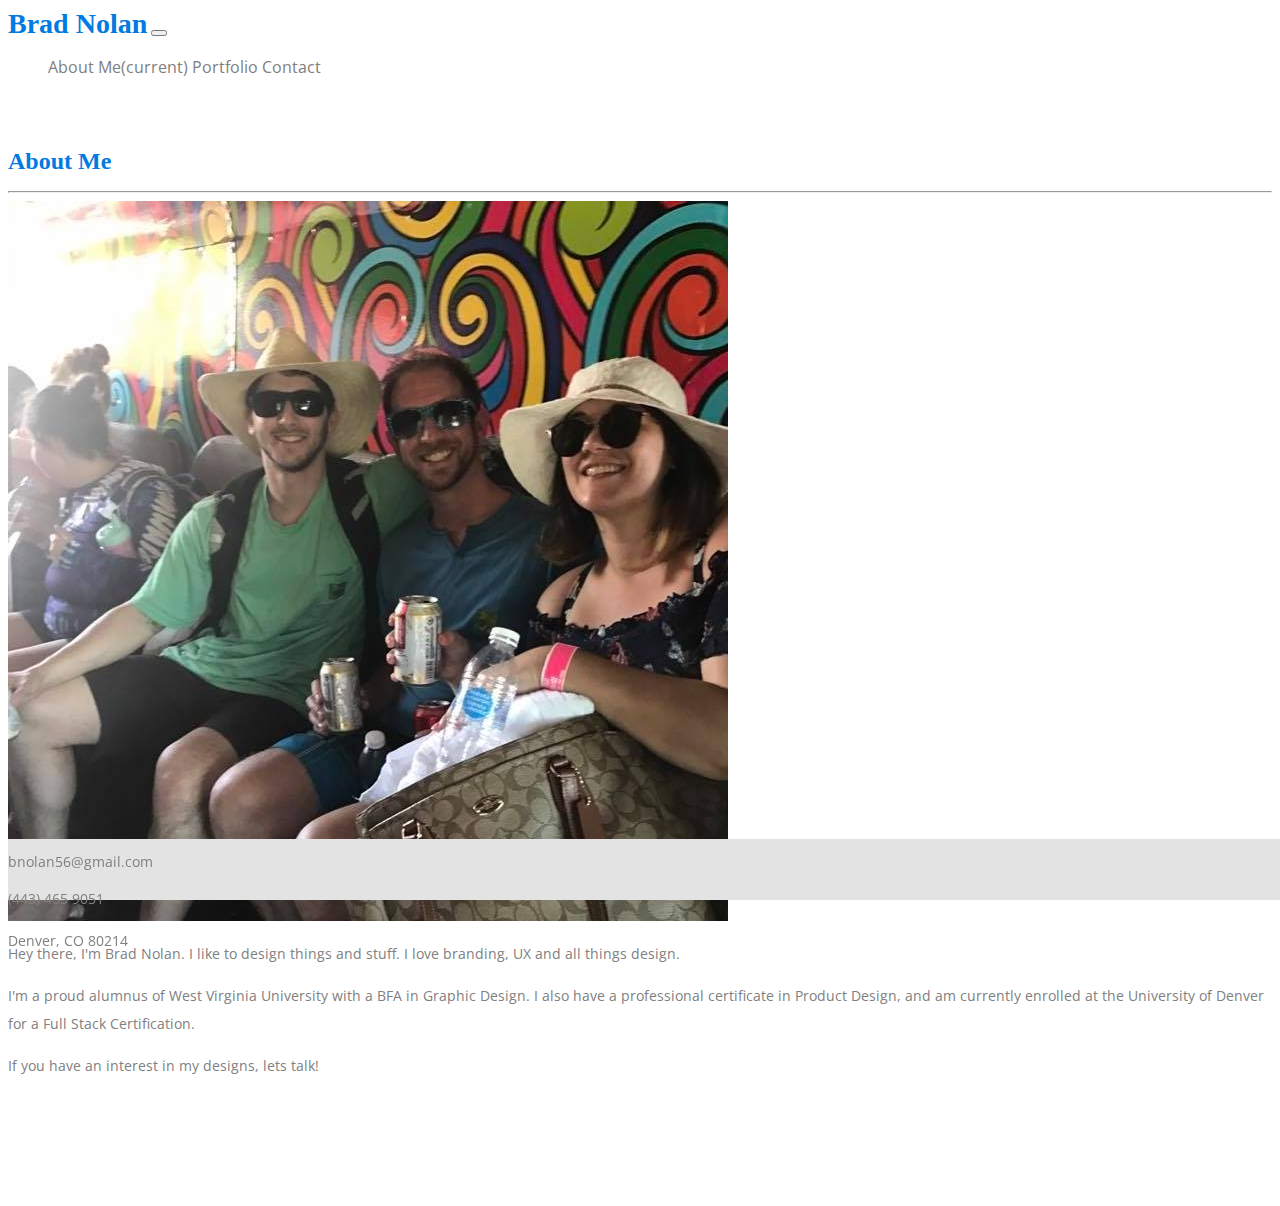
<file: index.html>
<!doctype html>

<html lang="en">

  <head>
    <meta charset="utf-8">
    <meta name="viewport" content="width=device-width, initial-scale=1, shrink-to-fit=no">

    <link rel="stylesheet" href="https://stackpath.bootstrapcdn.com/bootstrap/4.1.1/css/bootstrap.min.css" integrity="sha384-WskhaSGFgHYWDcbwN70/dfYBj47jz9qbsMId/iRN3ewGhXQFZCSftd1LZCfmhktB" crossorigin="anonymous">
    <link rel="stylesheet" href="assets/css/style.css" />
    <link href="https://fonts.googleapis.com/css?family=Open+Sans|Roboto+Slab" rel="stylesheet">

    <title>Bootstrap Portfolio</title>
  </head>

  <body>
    <!-- start of header -->
    <header>
      <nav class="navbar navbar-light navbar-expand-lg bg-light">
        <div class="container">
          <a class="navbar-brand" id="logo" href="index.html">Brad Nolan</a>

          <button class="navbar-toggler" type="button" data-toggle="collapse" data-target="#navbarNavDropdown" aria-controls="navbarNavDropdown" aria-expanded="false" aria-label="Toggle navigation">
            <span class="navbar-toggler-icon"></span>
          </button>

          <div class="collapse navbar-collapse navbar-right" id="navbarNavDropdown">
            <ul class="navbar-nav ml-auto" id="masthead">

              <li class="nav-item active">
                <a class="nav-link" href="index.html">About Me<span class="sr-only">(current)</span></a>
              </li>

              <li class="nav-item">
                <a class="nav-link" href="portfolio.html">Portfolio</a>
              </li>

              <li class="nav-item">
                <a class="nav-link link" href="contact.html">Contact</a>
              </li>
            </ul>
          </div>
        </div>
      </nav>
      <!-- navigation ends -->
    </header>
    <!-- header ends -->

    <br />

    <!-- main body content -->

    <div class="container container-bg">
      <div class="row">
        <div class="col-lg-12">
          <h1>About Me</h1>
          <hr />
        </div>
      </div>

      <div class="row">
        <div class="col-lg-3">
          <img class="img-thumbnail" src="assets/images/profile-pic.jpg" alt="brad nolan image" />
        </div>

        <div class="col-lg-8">
          <p class="about">
            Hey there, I'm Brad Nolan. I like to design things and stuff. I love branding, UX and all things design.
          </p>

          <p class="about">
            I'm a proud alumnus of West Virginia University with a BFA in Graphic Design. I also have a professional certificate in Product Design, and am currently enrolled at the University of Denver for a Full Stack Certification.
          </p>

          <p class="about">
            If you have an interest in my designs, lets talk!
          </p>
        </div>
      </div>
    </div>

    <footer class="footer text-center">
      <div class="container">
        <div class="row text-muted">
          <div class="offset-lg-3 col-lg-2">
              <a id="footerlink" href="mailto:bnolan56@gmail.com" target="_blank">bnolan56@gmail.com</a>
          </div>

          <div class="col-lg-2">
              <p>(443) 465 9051</p>
          </div>

          <div class="col-lg-2">
              <p>Denver, CO 80214</p>
          </div>
        </div>
      </div>
    </footer>

    <!-- Bootstrap JS SCRIPTS -->
    <script src="https://code.jquery.com/jquery-3.3.1.slim.min.js" integrity="sha384-q8i/X+965DzO0rT7abK41JStQIAqVgRVzpbzo5smXKp4YfRvH+8abtTE1Pi6jizo" crossorigin="anonymous"></script>
    <script src="https://cdnjs.cloudflare.com/ajax/libs/popper.js/1.14.3/umd/popper.min.js" integrity="sha384-ZMP7rVo3mIykV+2+9J3UJ46jBk0WLaUAdn689aCwoqbBJiSnjAK/l8WvCWPIPm49" crossorigin="anonymous"></script>
    <script src="https://stackpath.bootstrapcdn.com/bootstrap/4.1.1/js/bootstrap.min.js" integrity="sha384-smHYKdLADwkXOn1EmN1qk/HfnUcbVRZyYmZ4qpPea6sjB/pTJ0euyQp0Mk8ck+5T" crossorigin="anonymous"></script>
  </body>


</html>
</file>
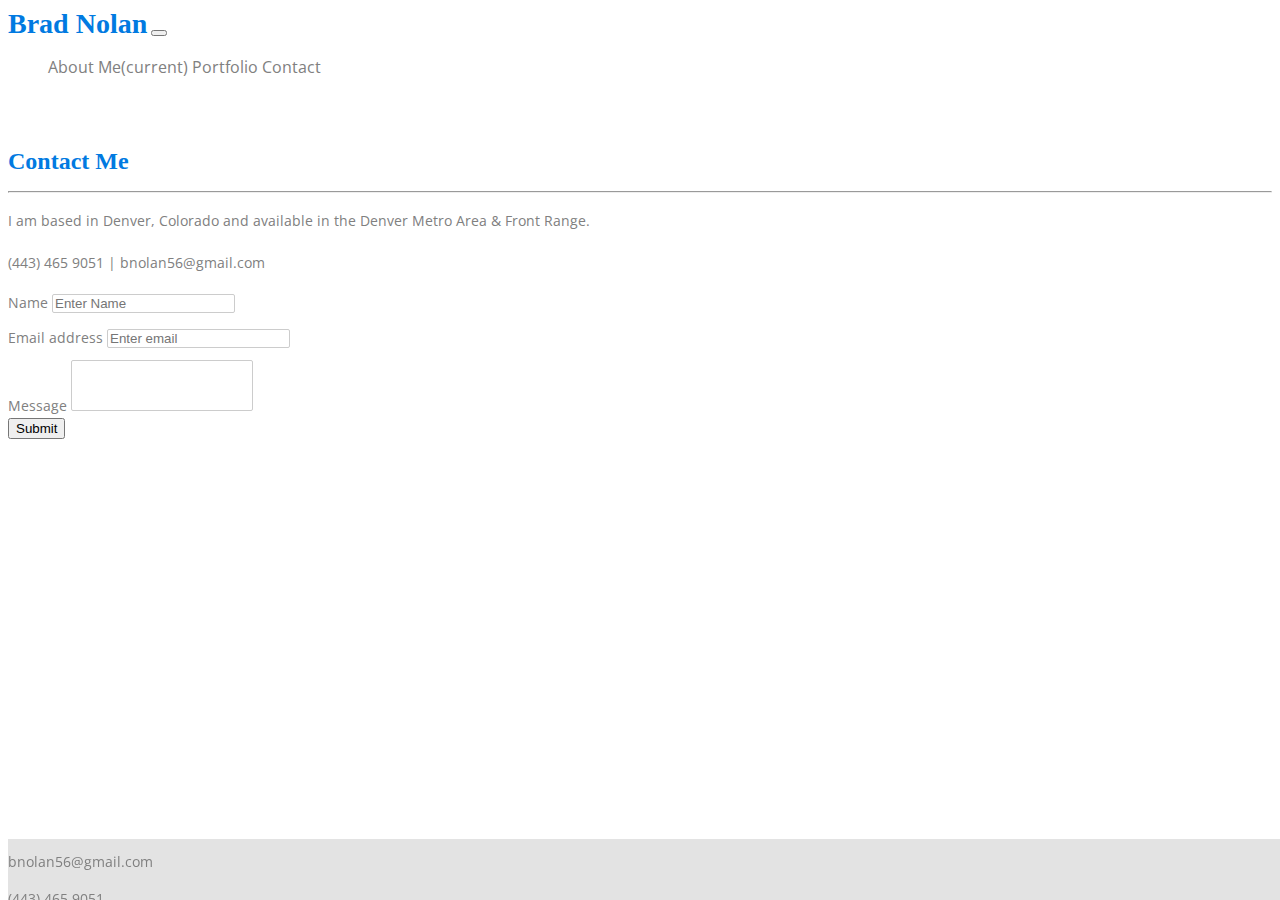
<file: contact.html>
<!doctype html>

<html lang="en">

  <head>
    <meta charset="utf-8">
    <meta name="viewport" content="width=device-width, initial-scale=1, shrink-to-fit=no">

    <link rel="stylesheet" href="https://stackpath.bootstrapcdn.com/bootstrap/4.1.1/css/bootstrap.min.css" integrity="sha384-WskhaSGFgHYWDcbwN70/dfYBj47jz9qbsMId/iRN3ewGhXQFZCSftd1LZCfmhktB" crossorigin="anonymous">
    <link rel="stylesheet" href="assets/css/style.css" />
    <link href="https://fonts.googleapis.com/css?family=Open+Sans|Roboto+Slab" rel="stylesheet">

    <title>Bootstrap Portfolio</title>
  </head>

  <body>
    <!-- start of header -->
    <header>
      <nav class="navbar navbar-light navbar-expand-lg bg-light">
        <div class="container">
          <a class="navbar-brand" id="logo" href="index.html">Brad Nolan</a>

          <button class="navbar-toggler" type="button" data-toggle="collapse" data-target="#navbarNavDropdown" aria-controls="navbarNavDropdown" aria-expanded="false" aria-label="Toggle navigation">
            <span class="navbar-toggler-icon"></span>
          </button>

          <div class="collapse navbar-collapse navbar-right" id="navbarNavDropdown">
            <ul class="navbar-nav ml-auto" id="masthead">

              <li class="nav-item">
                <a class="nav-link" href="index.html">About Me<span class="sr-only">(current)</span></a>
              </li>

              <li class="nav-item">
                <a class="nav-link" href="portfolio.html">Portfolio</a>
              </li>

              <li class="nav-item active">
                <a class="nav-link" href="contact.html">Contact</a>
              </li>
            </ul>
          </div>
        </div>
      </nav>
      <!-- navigation ends -->
    </header>
    <!-- header ends -->

    <br />

    <!-- main body content -->
    <div class="container container-bg">
      <div class="row">
        <div class="col-lg-12">
          <h1>Contact Me</h1>
          <hr />
        </div>
      </div>

      <div class="row">
        <div class="col-lg-12">
          <p>
            I am based in Denver, Colorado and available in the Denver Metro Area & Front Range.
          </p>

          <p class="contact-bold">
            (443) 465 9051 | <a href="mailto:bnolan56@gmail.com" target="_blank">bnolan56@gmail.com</a>
          </p>

          <form>
            <div class="form-group">
              <label for="Name">Name</label>
              <input type="name" class="form-control" placeholder="Enter Name">
            </div>

            <div class="form-group">
              <label for="Email">Email address</label>
              <input type="email" class="form-control" aria-describedby="emailHelp" placeholder="Enter email">
            </div>

            <div class="form-group">
              <label for="Textarea">Message</label>
              <textarea class="form-control" rows="3"></textarea>
            </div>

            <button type="submit" class="btn btn-primary">Submit</button>
          </form>
        </div>
      </div>
    </div>

    <footer class="footer text-center">
      <div class="container">
        <div class="row text-muted">
          <div class="offset-lg-3 col-lg-2">
              <a id="footerlink" href="mailto:bnolan56@gmail.com" target="_blank">bnolan56@gmail.com</a>
          </div>

          <div class="col-lg-2">
              <p>(443) 465 9051</p>
          </div>

          <div class="col-lg-2">
              <p>Denver, CO 80214</p>
          </div>
        </div>
      </div>
    </footer>

    <!-- Bootstrap JS SCRIPTS -->
    <script src="https://code.jquery.com/jquery-3.3.1.slim.min.js" integrity="sha384-q8i/X+965DzO0rT7abK41JStQIAqVgRVzpbzo5smXKp4YfRvH+8abtTE1Pi6jizo" crossorigin="anonymous"></script>
    <script src="https://cdnjs.cloudflare.com/ajax/libs/popper.js/1.14.3/umd/popper.min.js" integrity="sha384-ZMP7rVo3mIykV+2+9J3UJ46jBk0WLaUAdn689aCwoqbBJiSnjAK/l8WvCWPIPm49" crossorigin="anonymous"></script>
    <script src="https://stackpath.bootstrapcdn.com/bootstrap/4.1.1/js/bootstrap.min.js" integrity="sha384-smHYKdLADwkXOn1EmN1qk/HfnUcbVRZyYmZ4qpPea6sjB/pTJ0euyQp0Mk8ck+5T" crossorigin="anonymous"></script>
  </body>


</html>
</file>
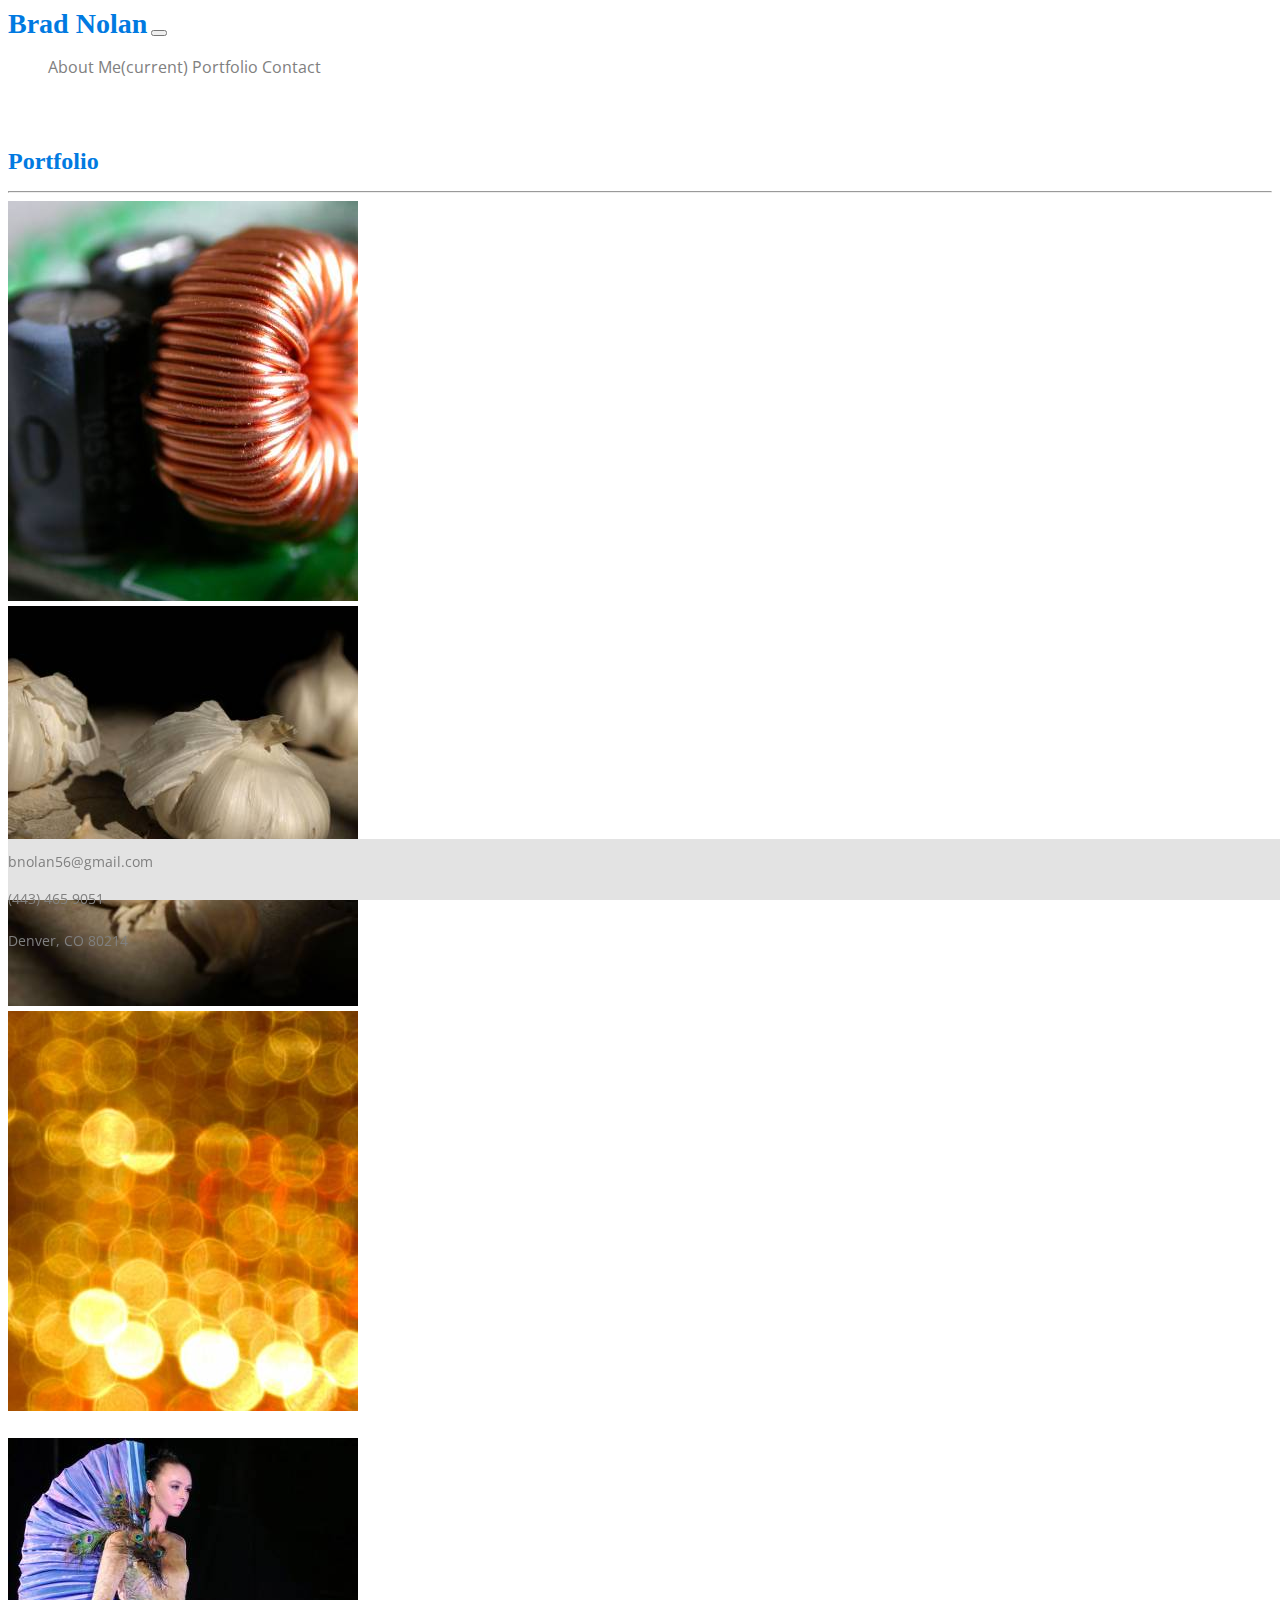
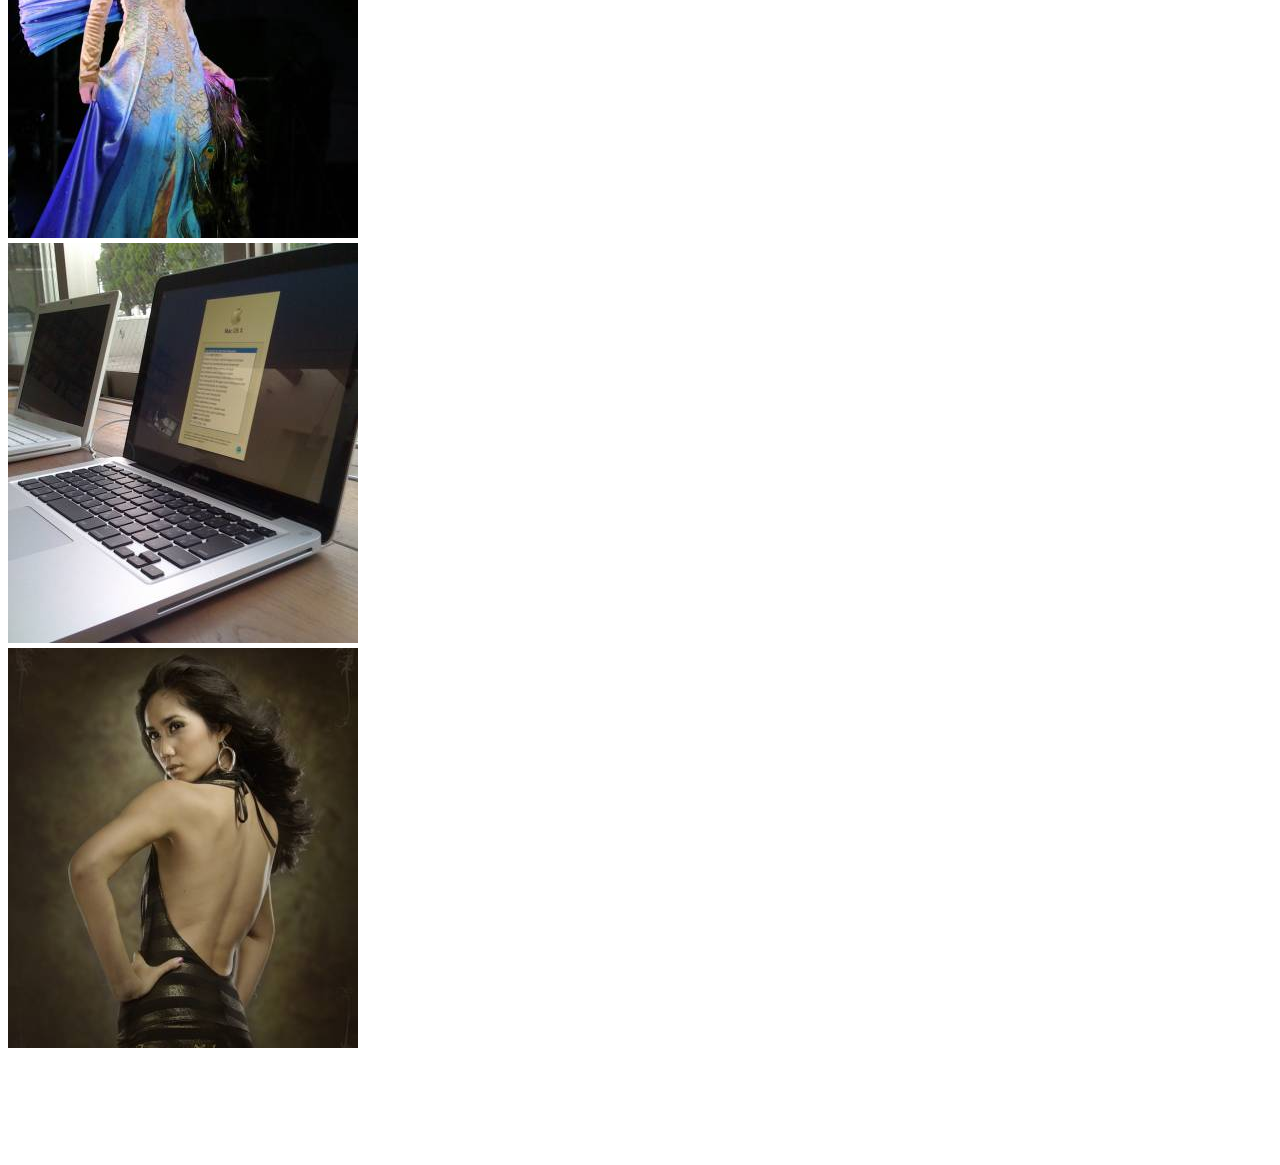
<file: portfolio.html>
<!doctype html>

<html lang="en">

  <head>
    <meta charset="utf-8">
    <meta name="viewport" content="width=device-width, initial-scale=1, shrink-to-fit=no">

    <link rel="stylesheet" href="https://stackpath.bootstrapcdn.com/bootstrap/4.1.1/css/bootstrap.min.css" integrity="sha384-WskhaSGFgHYWDcbwN70/dfYBj47jz9qbsMId/iRN3ewGhXQFZCSftd1LZCfmhktB" crossorigin="anonymous">
    <link rel="stylesheet" href="assets/css/style.css" />
    <link href="https://fonts.googleapis.com/css?family=Open+Sans|Roboto+Slab" rel="stylesheet">

    <title>Bootstrap Portfolio</title>
  </head>

  <body>
    <!-- start of header -->
    <header>
      <nav class="navbar navbar-light navbar-expand-lg bg-light">
        <div class="container">
          <a class="navbar-brand" id="logo" href="index.html">Brad Nolan</a>

          <button class="navbar-toggler" type="button" data-toggle="collapse" data-target="#navbarNavDropdown" aria-controls="navbarNavDropdown" aria-expanded="false" aria-label="Toggle navigation">
            <span class="navbar-toggler-icon"></span>
          </button>

          <div class="collapse navbar-collapse navbar-right" id="navbarNavDropdown">
            <ul class="navbar-nav ml-auto" id="masthead">

              <li class="nav-item">
                <a class="nav-link" href="index.html">About Me<span class="sr-only">(current)</span></a>
              </li>

              <li class="nav-item active">
                <a class="nav-link" href="portfolio.html">Portfolio</a>
              </li>

              <li class="nav-item">
                <a class="nav-link link" href="contact.html">Contact</a>
              </li>
            </ul>
          </div>
        </div>
      </nav>
      <!-- navigation ends -->
    </header>
    <!-- header ends -->

    <br />

    <!-- main body content -->
    <div class="container container-bg">
      <div class="row">
        <div class="col-lg-12">
          <h1>Portfolio</h1>
          <hr />
        </div>
      </div>

      <div class="row">
          <div class="col-lg-4">
            <img class="portfolio-row1" src="assets/images/portfolio-img-1.jpg" />
          </div>

          <div class="col-lg-4">
            <img class="portfolio-row1 second-img" src="assets/images/portfolio-img-2.jpg" />
          </div>

          <div class="col-lg-4">
            <img class="portfolio-row1 third-img" src="assets/images/portfolio-img-3.jpg" />
          </div>
      </div>

      <br />

      <div class="row">
          <div class="col-lg-4">
            <img class="portfolio-row2" src="assets/images/portfolio-img-4.jpg" />
          </div>

          <div class="col-lg-4">
            <img class="portfolio-row2 second-img" src="assets/images/portfolio-img-5.jpg" />
          </div>

          <div class="col-lg-3">
            <img class="portfolio-row2 third-img" src="assets/images/portfolio-img-6.jpg" />
          </div>
      </div>
    </div>

    <footer class="footer text-center">
      <div class="container">
        <div class="row text-muted">
          <div class="offset-lg-3 col-lg-2">
              <a id="footerlink" href="mailto:bnolan56@gmail.com" target="_blank">bnolan56@gmail.com</a>
          </div>

          <div class="col-lg-2">
              <p>(443) 465 9051</p>
          </div>

          <div class="col-lg-2">
              <p>Denver, CO 80214</p>
          </div>
        </div>
      </div>
    </footer>

    <!-- Bootstrap JS SCRIPTS -->
    <script src="https://code.jquery.com/jquery-3.3.1.slim.min.js" integrity="sha384-q8i/X+965DzO0rT7abK41JStQIAqVgRVzpbzo5smXKp4YfRvH+8abtTE1Pi6jizo" crossorigin="anonymous"></script>
    <script src="https://cdnjs.cloudflare.com/ajax/libs/popper.js/1.14.3/umd/popper.min.js" integrity="sha384-ZMP7rVo3mIykV+2+9J3UJ46jBk0WLaUAdn689aCwoqbBJiSnjAK/l8WvCWPIPm49" crossorigin="anonymous"></script>
    <script src="https://stackpath.bootstrapcdn.com/bootstrap/4.1.1/js/bootstrap.min.js" integrity="sha384-smHYKdLADwkXOn1EmN1qk/HfnUcbVRZyYmZ4qpPea6sjB/pTJ0euyQp0Mk8ck+5T" crossorigin="anonymous"></script>
  </body>


</html>
</file>
<file: assets/css/style.css>
body {
  background: url("https://www.toptal.com/designers/subtlepatterns/patterns/tic-tac-toe.png");
  background-repeat: repeat;
  font-family: 'Open Sans', 'Helvetica Neue', Helvetica, sans-serif;
}

a {
  text-decoration: none;
  color: #808080;
}

a:hover {
  color: #017ae1;
  text-decoration: none;
}

/* Classes & IDs */

.container-bg {
  padding-top: 1rem;
  padding-bottom: 1rem;
  margin-bottom: 6rem;
  background-color: #fff;
}

#logo {
  font-size: 28px;
  font-weight: bold;
  font-family: 'Georgia', Times, Times New Roman, serif;
  color: #017ae1;
}

.footer {
  position: fixed;
  background-color: #e3e3e3;
  bottom: 0;
  width: 100%;
  height: 3rem;
  padding-top: 1%;
  font-family: 'Open Sans', 'Helvetica Neue', Helvetica, sans-serif;
  font-size: 14px;
}

/* Navigation & Typography */

li {
  list-style: none;
  display: inline-block;
}

p {
  font-family: 'Open Sans', 'Helvetica Neue', Helvetica, sans-serif;
  font-size: 14px;
  font-weight: 400;
  line-height: 2em;
  color: #808080;
}

h1 {
  font-family: 'Georgia', Times, Times New Roman, serif;
  font-size: 24px;
  font-weight: bold;
  color: #017ae1;
}

/* Form */

#contact-form{
  font-family: 'Open Sans', 'Helvetica Neue', Helvetica, sans-serif;
  font-size: 14px;
  color: #808080;
}

input {
  margin-bottom: 1%;
  border: 1px solid;
  border-color: #ccc;
  border-radius: 2px;
}

textarea {
  resize: none;
  border: 1px solid;
  border-color: #ccc;
  border-radius: 2px;
}

label {
  font-size: 14px;
  color: #808080;
}

input[value] {
  color: #ccc;
}

input[type=button], input[type=submit], input[type=reset] {
    background-color: #017ae1;
    border: none;
    color: white;
    padding: 10px 22px;
}

input[type=text] {
  width: 40.5%;
}

input[type=submit] {
  width: 10%;
}

@media (max-width: 700px) {

  .container-bg {
    padding: 3%;
    background-color: #fff;
  }

  .second-img, .third-img {
    padding-top: 6%;
  }
}
</file>
